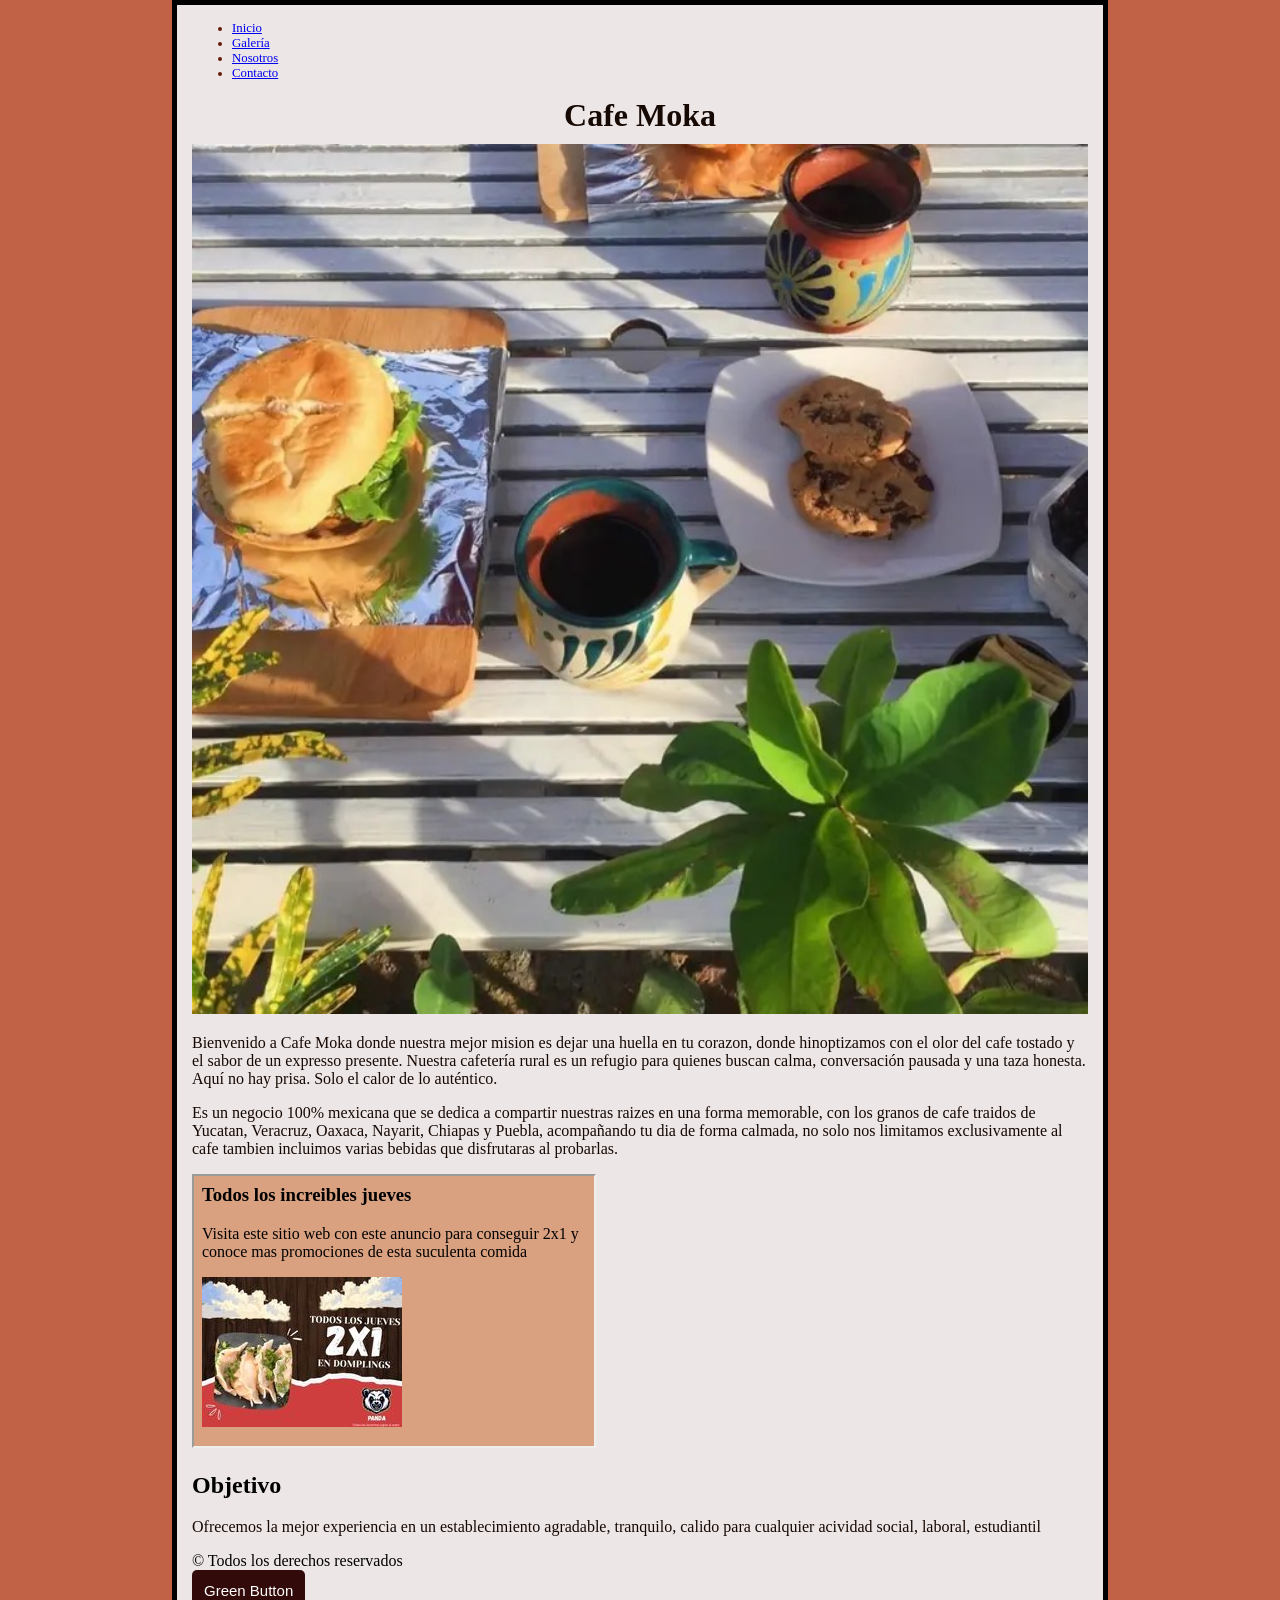
<file: Index.html>
<!DOCTYPE html>
<html>
 <head>
   <title>Cafe Moka</title>
   <meta charset="UTF-8">
   <link rel="stylesheet" href="estiloindex.css">
   <link rel="icon" type="image/x-icon" href="faviconn.ico">
 </head>
 <body>
  <div>
    <ul>
       <li><a href="index.html">Inicio</a></li> 
       <li><a href="galeria.html">Galería</a></li>
       <li><a href="nosotros.html">Nosotros</a></li>
       <li><a href="Contacto.html">Contacto</a></li>
    </ul>
  </div> 

<h1>Cafe Moka</h1>
<img src="ImagenPortada.jpg" alt="portada" / width="100%"></div>

 <p>Bienvenido a Cafe Moka donde nuestra mejor mision es dejar una huella en tu corazon, donde hinoptizamos con el olor del cafe tostado y el sabor de un expresso presente.
Nuestra cafetería rural es un refugio para quienes buscan calma, conversación pausada y una taza honesta.
Aquí no hay prisa. Solo el calor de lo auténtico.</p>

<p>Es un negocio 100% mexicana que se dedica a compartir nuestras raizes en una forma memorable, con los granos de cafe traidos de Yucatan, Veracruz, Oaxaca, Nayarit, Chiapas y Puebla,  acompañando tu dia de forma calmada, no solo nos limitamos exclusivamente al cafe tambien incluimos varias bebidas que disfrutaras al probarlas.</p>
 <div>

<iframe src="PaginaCafeMokaAnuncio.html" height="270" width="400" title="Iframe Example"></iframe>

  <h2>Objetivo</h2> 
       <p>Ofrecemos la mejor experiencia en un establecimiento agradable, tranquilo, calido para cualquier acividad social, laboral, estudiantil</p>
 </div>
 <div>&copy; Todos los derechos reservados</div> 
<button class="testbtn">Green Button</button>
</body>
</html>
</file>
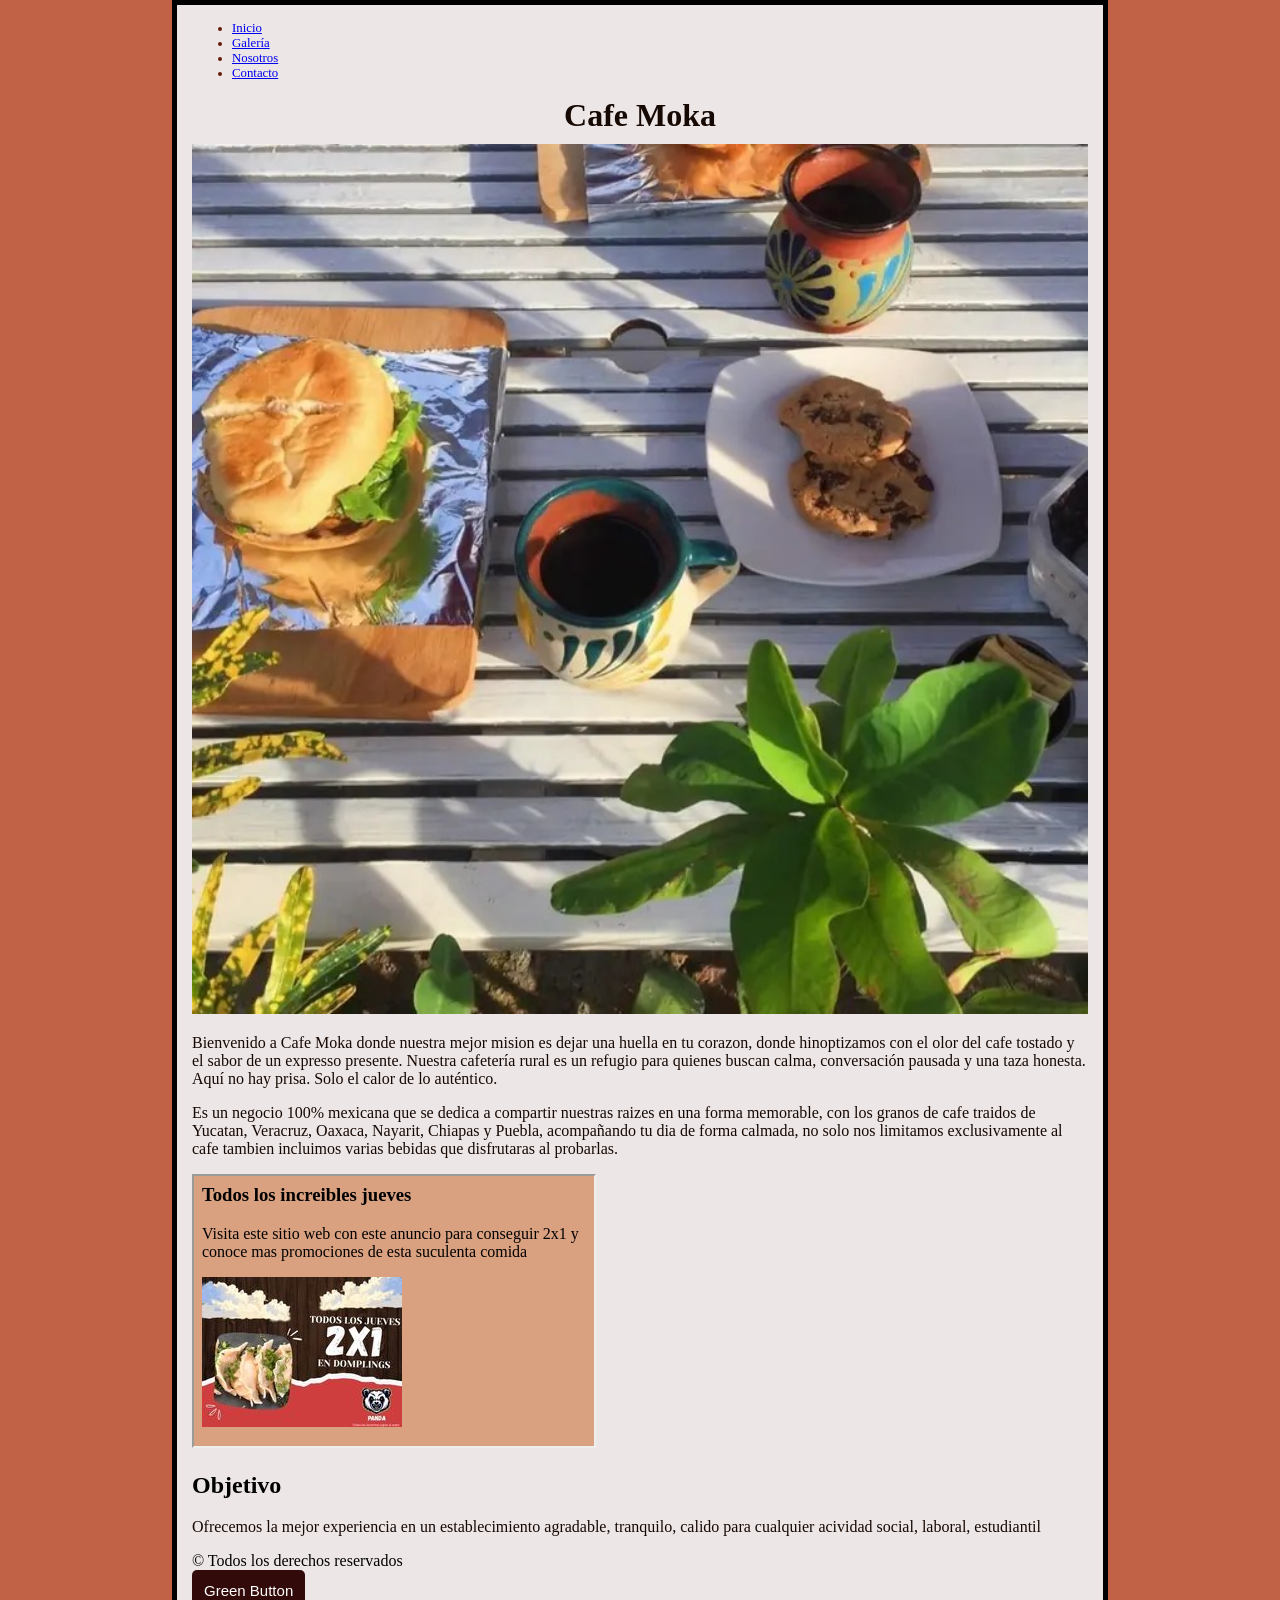
<file: index.html>
<!DOCTYPE html>
<html>
 <head>
   <title>Cafe Moka</title>
   <meta charset="UTF-8">
   <link rel="stylesheet" href="estiloindex.css">
   <link rel="icon" type="image/x-icon" href="faviconn.ico">
 </head>
 <body>
  <div>
    <ul>
       <li><a href="index.html">Inicio</a></li> 
       <li><a href="galeria.html">Galería</a></li>
       <li><a href="nosotros.html">Nosotros</a></li>
       <li><a href="contacto.html">Contacto</a></li>
    </ul>
  </div> 

<h1>Cafe Moka</h1>
<img src="ImagenPortada.jpg" alt="portada" / width="100%"></div>

 <p>Bienvenido a Cafe Moka donde nuestra mejor mision es dejar una huella en tu corazon, donde hinoptizamos con el olor del cafe tostado y el sabor de un expresso presente.
Nuestra cafetería rural es un refugio para quienes buscan calma, conversación pausada y una taza honesta.
Aquí no hay prisa. Solo el calor de lo auténtico.</p>

<p>Es un negocio 100% mexicana que se dedica a compartir nuestras raizes en una forma memorable, con los granos de cafe traidos de Yucatan, Veracruz, Oaxaca, Nayarit, Chiapas y Puebla,  acompañando tu dia de forma calmada, no solo nos limitamos exclusivamente al cafe tambien incluimos varias bebidas que disfrutaras al probarlas.</p>
 <div>

<iframe src="PaginaCafeMokaAnuncio.html" height="270" width="400" title="Iframe Example"></iframe>

  <h2>Objetivo</h2> 
       <p>Ofrecemos la mejor experiencia en un establecimiento agradable, tranquilo, calido para cualquier acividad social, laboral, estudiantil</p>
 </div>
 <div>&copy; Todos los derechos reservados</div> 
<button class="testbtn">Green Button</button>
</body>
</html>
</file>
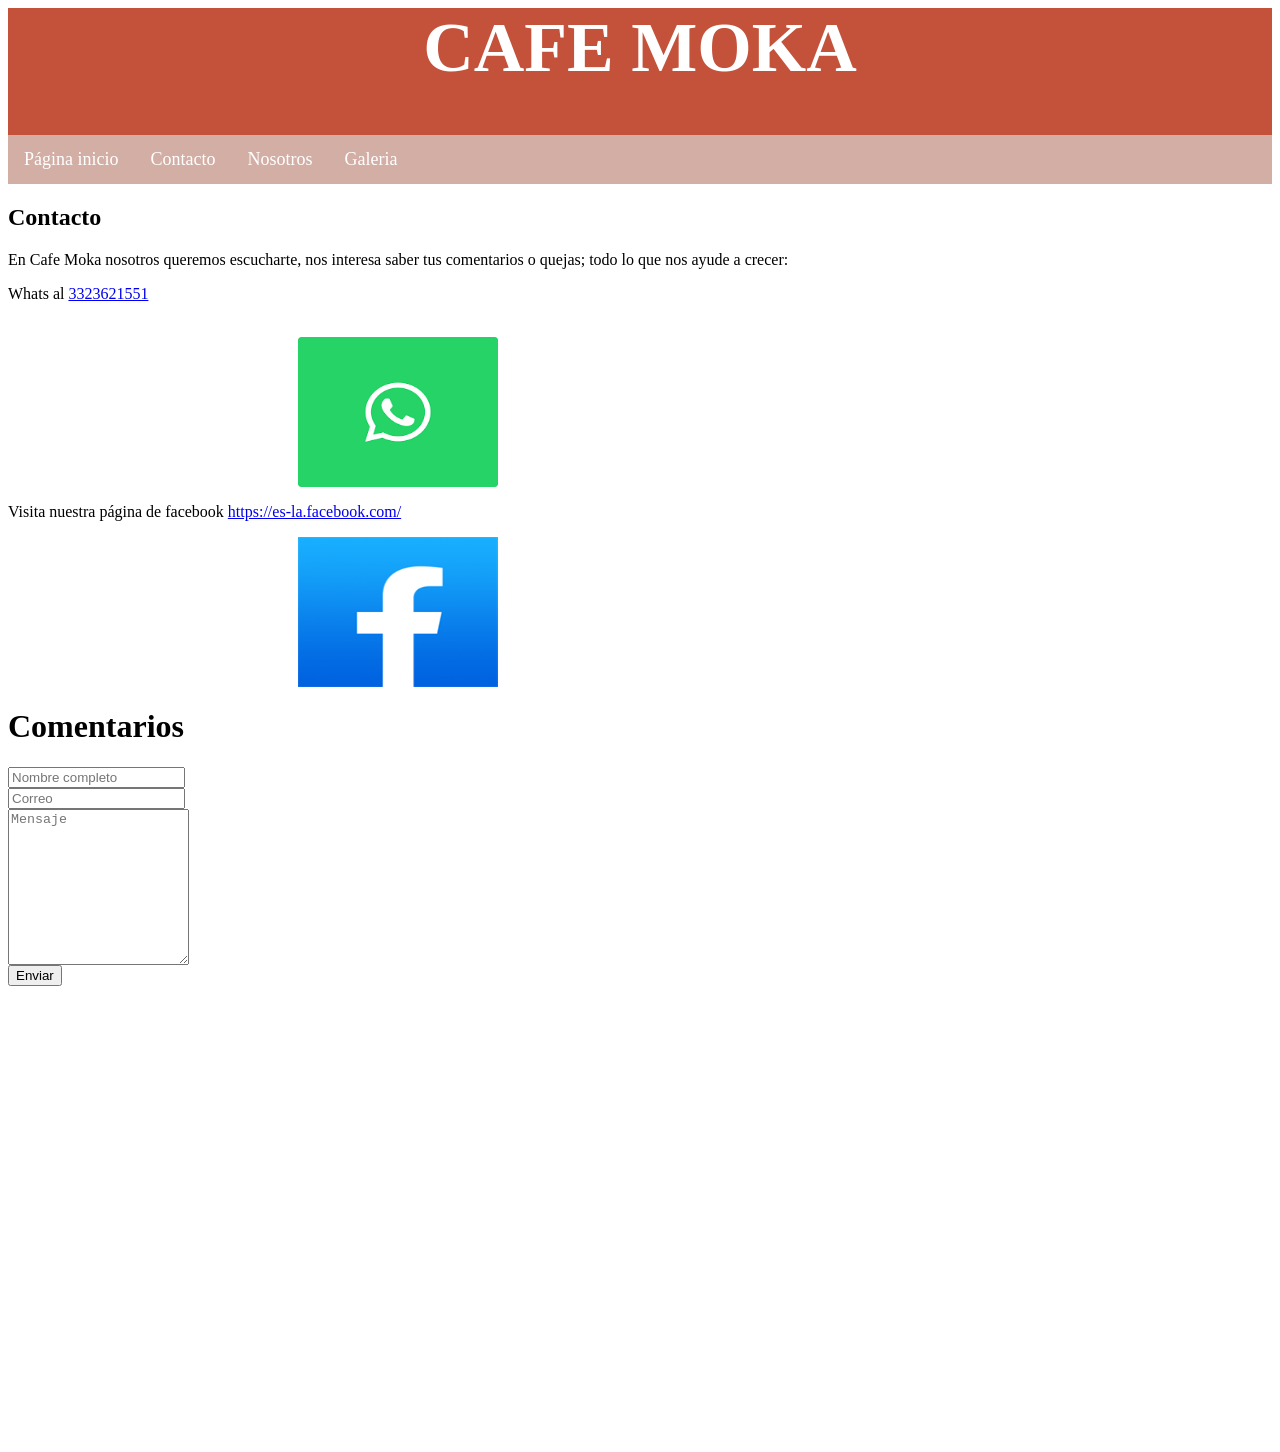
<file: Contacto - copia.html>
<html>
   <head>
      <title>Contacto</title>
      <link rel="stylesheet" href="Estilocontacto.css">
   </head>
   <body>
      <div id="encabezado">
         <h1>CAFE MOKA</h1>
         <ul class="navbar">
           <li><a href="index.html">Página inicio</a>
           <li><a href="contacto.html">Contacto</a>
           <li><a href="nosotros.html">Nosotros</a>
           <li><a href="galeria.html">Galeria</a>
         </ul>
      </div>
   <div id="pagina">
    <div id="columna_principal">
    <h2>Contacto</h2>
     <p>En Cafe Moka nosotros queremos escucharte, nos interesa saber tus comentarios o quejas; todo lo que nos ayude a crecer:</p>
     <p>Whats al <a href="https://api.whatsapp.com/send/?phone=%2B5213323621551&text=Hola &type=phone_number&app_absent=0">3323621551</a></p><br>
       <img src="whatsapp.png" width="200" height="150" alt="teléfono" />
     <p>Visita nuestra página de facebook <a href="https://es-la.facebook.com/">https://es-la.facebook.com/</a></p>
       <img src="Facebook.png" width="200" height="150" alt="facebook" />
     <div class="container">
  	<h1>Comentarios</h1>
  	<form action="https://formsubmit.co/arelicbtis10@gmail.com" method="POST">
    		<div class="form-group">
      			<div class="form-row">
        			<div class="col">
          				<input type="text" name="name" class="form-control" placeholder="Nombre completo" required>
        			</div>
        			<div class="col">
          				<input type="email" name="email" class="form-control" placeholder="Correo" required>
        			</div>
      			</div>
    		</div>
    		<div class="form-group">
      			<textarea placeholder="Mensaje" class="form-control" name="message" rows="10" required></textarea>
    		</div>
    			<button type="submit" class="btn btn-lg btn-dark btn-block">Enviar</button>
  	</form>
    </div>

 <iframe src="https://www.google.com/maps/embed?pb=!1m18!1m12!1m3!1d3731.9804739015067!2d-103.33163332570314!3d20.711017498617945!2m3!1f0!2f0!3f0!3m2!1i1024!2i768!4f13.1!3m3!1m2!1s0x8428b1b377eed367%3A0xe0db718c830dbd5d!2sSierra%20de%20Tecu%C3%A1n%202165%2C%20San%20El%C3%ADas%2C%2044240%20Guadalajara%2C%20Jal.!5e0!3m2!1ses-419!2smx!4v1780079266940!5m2!1ses-419!2smx" width="600" height="450" style="border:0;" allowfullscreen="" loading="lazy" referrerpolicy="no-referrer-when-downgrade"></iframe>
  
  
  </body>
</html>
</file>
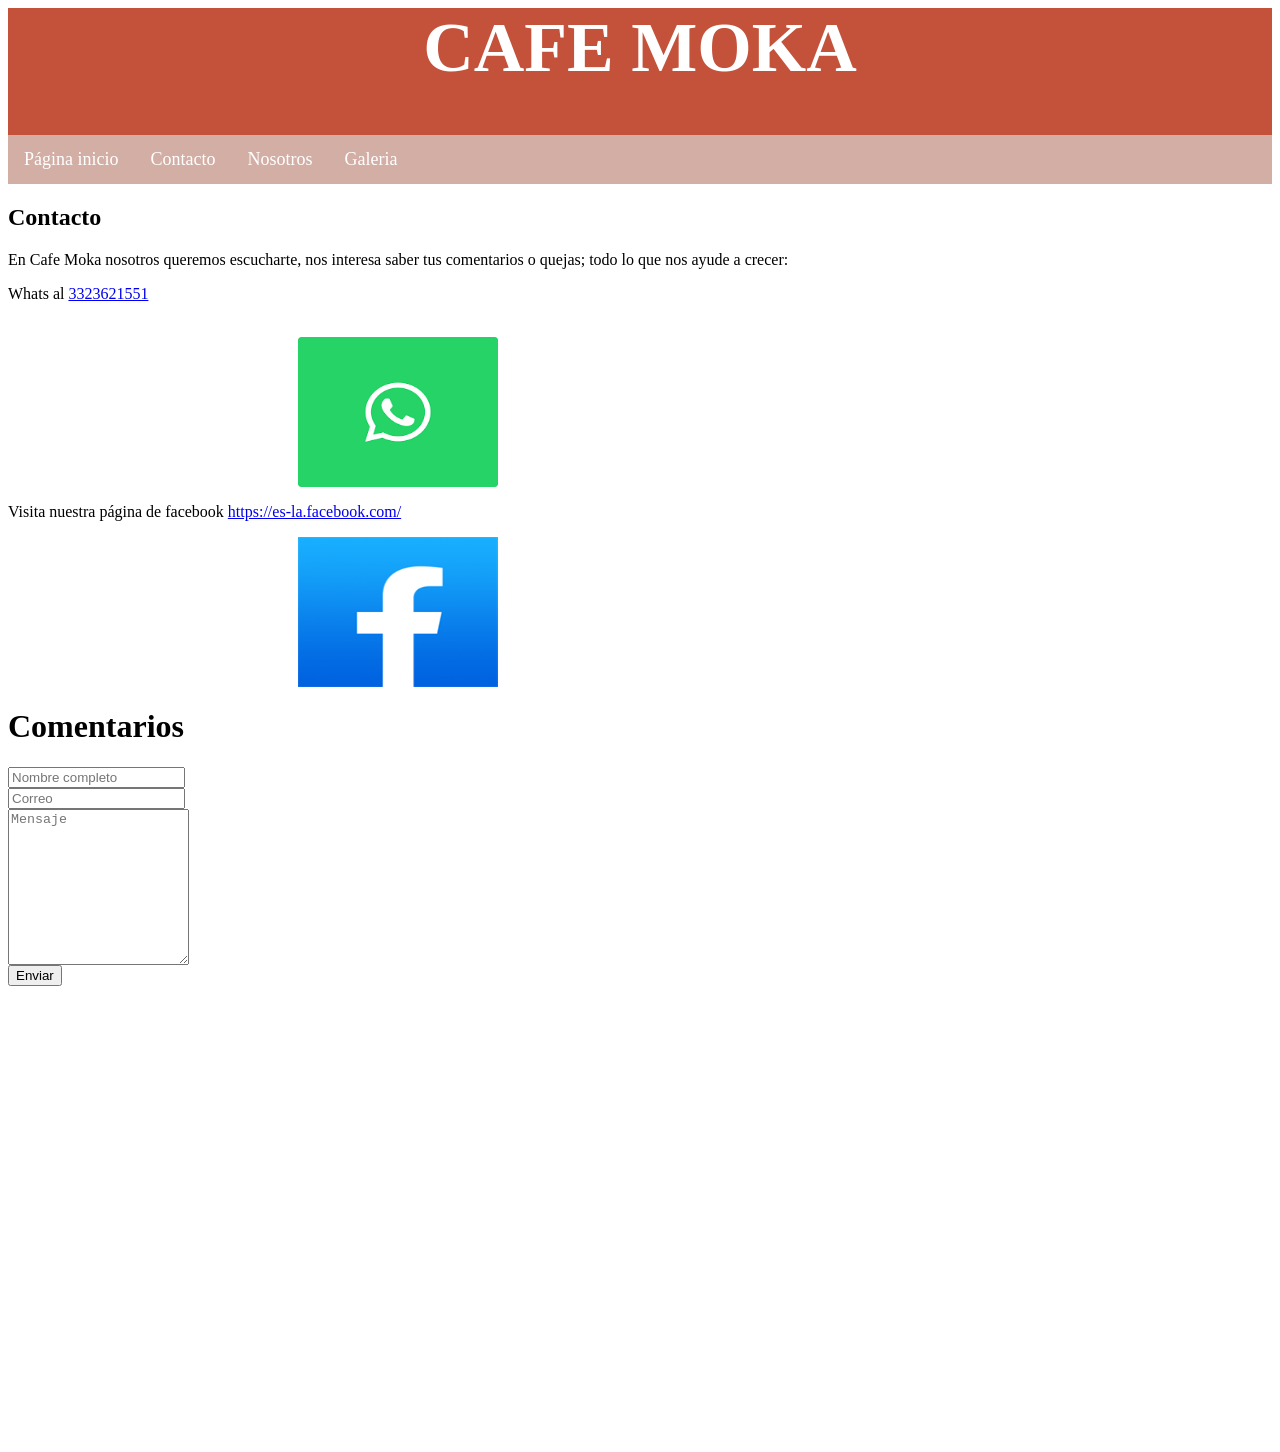
<file: Contacto.html>
<html>
   <head>
      <title>Contacto</title>
      <link rel="stylesheet" href="Estilocontacto.css">
   </head>
   <body>
      <div id="encabezado">
         <h1>CAFE MOKA</h1>
         <ul class="navbar">
           <li><a href="index.html">Página inicio</a>
           <li><a href="contacto.html">Contacto</a>
           <li><a href="nosotros.html">Nosotros</a>
           <li><a href="galeria.html">Galeria</a>
         </ul>
      </div>
   <div id="pagina">
    <div id="columna_principal">
    <h2>Contacto</h2>
     <p>En Cafe Moka nosotros queremos escucharte, nos interesa saber tus comentarios o quejas; todo lo que nos ayude a crecer:</p>
     <p>Whats al <a href="https://api.whatsapp.com/send/?phone=%2B5213323621551&text=Hola &type=phone_number&app_absent=0">3323621551</a></p><br>
       <img src="whatsapp.png" width="200" height="150" alt="teléfono" />
     <p>Visita nuestra página de facebook <a href="https://es-la.facebook.com/">https://es-la.facebook.com/</a></p>
       <img src="Facebook.png" width="200" height="150" alt="facebook" />
     <div class="container">
  	<h1>Comentarios</h1>
  	<form action="https://formsubmit.co/579b3d492e84cbd442fff057b399352e" method="POST">
    		<div class="form-group">
      			<div class="form-row">
        			<div class="col">
          				<input type="text" name="name" class="form-control" placeholder="Nombre completo" required>
        			</div>
        			<div class="col">
          				<input type="email" name="email" class="form-control" placeholder="Correo" required>
        			</div>
      			</div>
    		</div>
    		<div class="form-group">
      			<textarea placeholder="Mensaje" class="form-control" name="message" rows="10" required></textarea>
    		</div>
    			<button type="submit" class="btn btn-lg btn-dark btn-block">Enviar</button>
  	</form>
    </div>

 <iframe src="https://www.google.com/maps/embed?pb=!1m18!1m12!1m3!1d3731.9804739015067!2d-103.33163332570314!3d20.711017498617945!2m3!1f0!2f0!3f0!3m2!1i1024!2i768!4f13.1!3m3!1m2!1s0x8428b1b377eed367%3A0xe0db718c830dbd5d!2sSierra%20de%20Tecu%C3%A1n%202165%2C%20San%20El%C3%ADas%2C%2044240%20Guadalajara%2C%20Jal.!5e0!3m2!1ses-419!2smx!4v1780079266940!5m2!1ses-419!2smx" width="600" height="450" style="border:0;" allowfullscreen="" loading="lazy" referrerpolicy="no-referrer-when-downgrade"></iframe>
  
  
  </body>
</html>
</file>
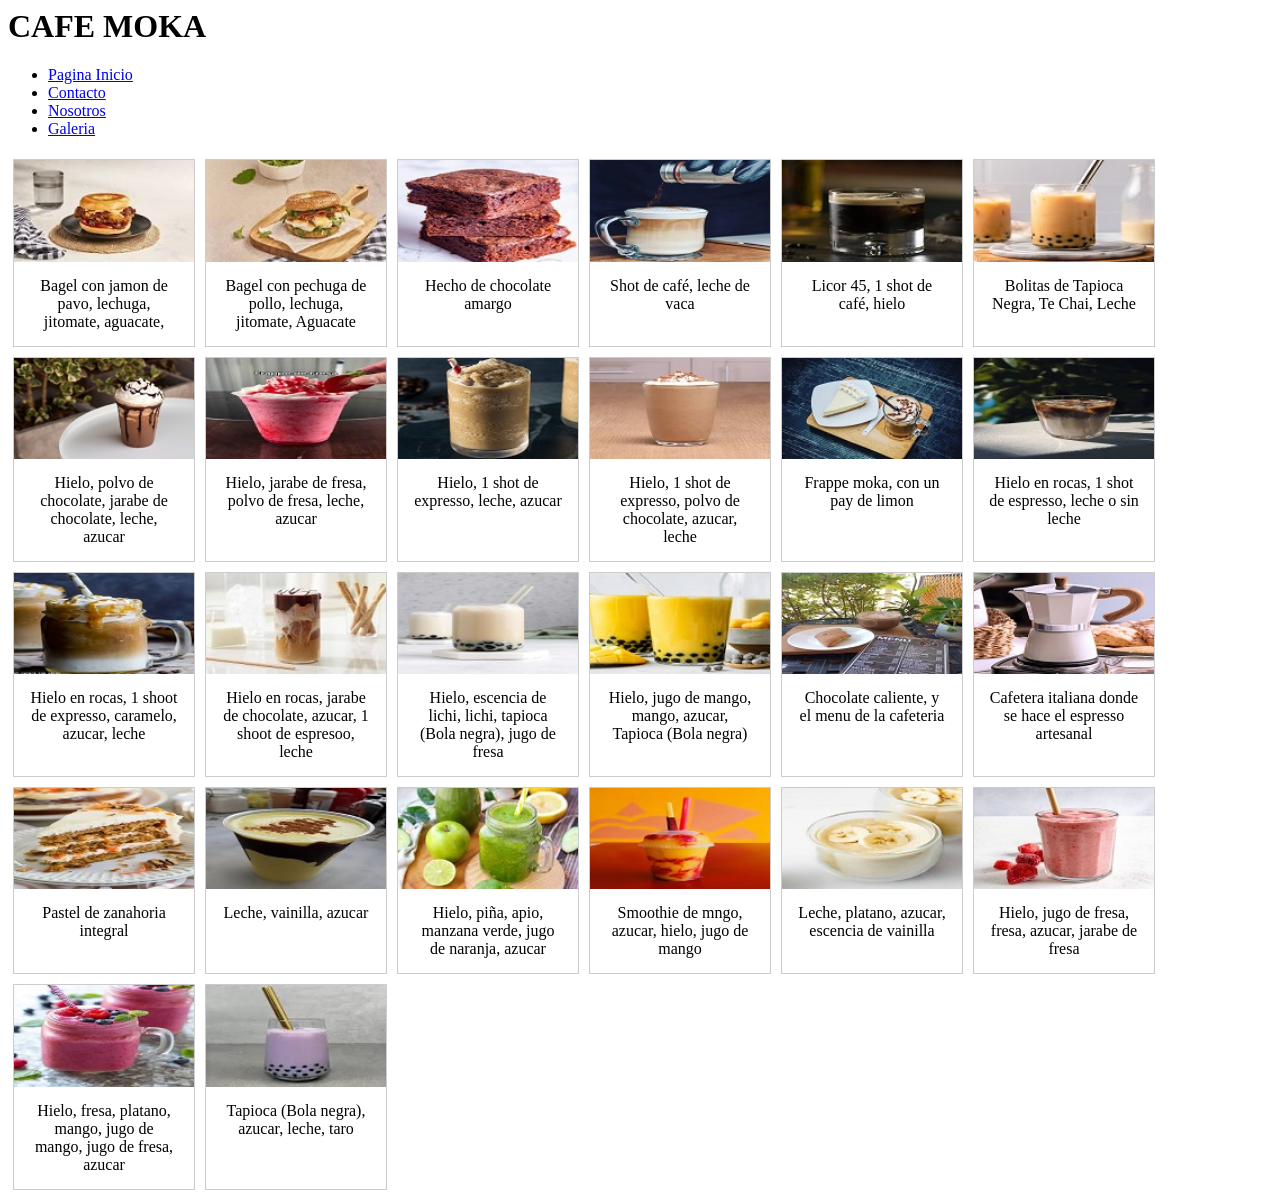
<file: galeria.html>
<html>
<head>
   <title>Galeria</title>
   <meta charset="UTF-8">
   <link rel="stylesheet" href="Estilogaleria.css">
   <link rel="icon" type="image/x-icon" href="faviconn.ico">
</head>
<body>
   <div id="encabezado">
    <h1>CAFE MOKA</h1>
    <ul class="navbar">
       <li><a href="index.html">Pagina Inicio</a></li> 
       <li><a href="contacto.html">Contacto</a></li>
       <li><a href="nosotros.html">Nosotros</a></li>
       <li><a href="galeria.html">Galeria</a></li>
    </ul>
  </div> 

<div class="gallery">

<div class="gallery-item">
  <a target="_blank" href="Bagel_de_Jamon.jpg">
    <img src="Mini_Bagel_de_Jamon.jpg" alt="Cinque Terre">
  </a>
  <div class="desc">Bagel con jamon de pavo, lechuga, jitomate, aguacate,</div>
</div>

<div class="gallery-item">
  <a target="_blank" href="Bagels_pollo.jpg">
    <img src="Mini_Bagels_pollo.jpg" alt="Forest" >
  </a>
  <div class="desc">Bagel con pechuga de pollo, lechuga, jitomate, Aguacate</div>
</div>

<div class="gallery-item">
  <a target="_blank" href="Brownies.jpg">
    <img src="Mini_Brownies.jpg" alt="Northern Lights" >
  </a>
  <div class="desc">Hecho de chocolate amargo</div>
</div>

<div class="gallery-item">
  <a target="_blank" href="Capuchino.jpg">
    <img src="Mini_Capuchino.jpg" alt="Mountains" >
  </a>
  <div class="desc">Shot de café, leche de vaca</div>
</div>

<div class="gallery-item">
  <a target="_blank" href="Carajillo.jpg">
    <img src="Mini_Carajillo.jpg" alt="Mountains">
  </a>
  <div class="desc">Licor 45, 1 shot de café, hielo</div>
</div>

<div class="gallery-item">
  <a target="_blank" href="Chai_Tapioca.jpg">
    <img src="Mini_Chai_Tapioca.jpg" alt="Mountains">
  </a>
  <div class="desc">Bolitas de Tapioca Negra, Te Chai, Leche </div>
</div>

<div class="gallery-item">
  <a target="_blank" href="Frappe_chocolate.jpg">
    <img src="Mini_Frappe_chocolate.jpg" alt="Mountains">
  </a>
  <div class="desc">Hielo, polvo de chocolate, jarabe de chocolate, leche, azucar</div>
</div>

<div class="gallery-item">
  <a target="_blank" href="Frappe_Fresa.jpg">
    <img src="Mini_Frappe_Fresa.jpg" alt="Mountains">
  </a>
  <div class="desc">Hielo, jarabe de fresa, polvo de fresa, leche, azucar</div>
</div>

<div class="gallery-item">
  <a target="_blank" href="Frappe_Cafe.jpg">
    <img src="Mini_Frappe_Cafe.jpg" alt="Mountains">
  </a>
  <div class="desc">Hielo, 1 shot de expresso, leche, azucar</div>
</div>

<div class="gallery-item">
  <a target="_blank" href="Frappe_Moka.jpg">
    <img src="Mini_Frappe_Moka.jpg" alt="Mountains">
  </a>
  <div class="desc">Hielo, 1 shot de expresso, polvo de chocolate, azucar, leche </div>
</div>

<div class="gallery-item">
  <a target="_blank" href="Frappe_Pay.jpg">
    <img src="Mini_Frappe_Pay.jpg" alt="Mountains">
  </a>
  <div class="desc">Frappe moka, con un pay de limon </div>
</div>

<div class="gallery-item">
  <a target="_blank" href="Ice_Coffee.jpg">
    <img src="Mini_Ice_Coffee.jpg" alt="Mountains">
  </a>
  <div class="desc">Hielo en rocas, 1 shot de espresso, leche o sin leche</div>
</div>

<div class="gallery-item">
  <a target="_blank" href="Ice_Machiato.jpg">
    <img src="Mini_Ice_Machiato.jpg" alt="Mountains">
  </a>
  <div class="desc">Hielo en rocas, 1 shoot de expresso, caramelo, azucar, leche</div>
</div>

<div class="gallery-item">
  <a target="_blank" href="Ice_Moka.jpg">
    <img src="Mini_Ice_Moka.jpg" alt="Mountains">
  </a>
  <div class="desc">Hielo en rocas, jarabe de chocolate, azucar, 1 shoot de espresoo, leche</div>
</div>

<div class="gallery-item">
  <a target="_blank" href="Lichi_Tapioca.jpg">
    <img src="Mini_Lichi_Tapioca.jpg" alt="Mountains">
  </a>
  <div class="desc">Hielo, escencia de lichi, lichi, tapioca (Bola negra), jugo de fresa</div>
</div>

<div class="gallery-item">
  <a target="_blank" href="Mango_Tapioca.jpg">
    <img src="Mini_Mango_Tapioca.jpg" alt="Mountains">
  </a>
  <div class="desc">Hielo, jugo de mango, mango, azucar, Tapioca (Bola negra)</div>
</div>

<div class="gallery-item">
  <a target="_blank" href="Menu_y_chocolate.jpg">
    <img src="Mini_Menu_y_chocolate.jpg" alt="Mountains">
  </a>
  <div class="desc">Chocolate caliente, y el menu de la cafeteria</div>
</div>

<div class="gallery-item">
  <a target="_blank" href="Moka_cafetera.jpg">
    <img src="Mini_Moka_cafetera.jpg" alt="Mountains">
  </a>
  <div class="desc">Cafetera italiana donde se hace el espresso artesanal</div>
</div>

<div class="gallery-item">
  <a target="_blank" href="Pastel_de_zanahoria.jpg">
    <img src="Mini_Pastel_de_zanahoria.jpg" alt="Mountains">
  </a>
  <div class="desc">Pastel de zanahoria integral</div>
</div>

<div class="gallery-item">
  <a target="_blank" href="Skimo_Vainilla.jpg">
    <img src="Mini_Skimo_Vainilla.jpg" alt="Mountains">
  </a>
  <div class="desc">Leche, vainilla, azucar</div>
</div>

<div class="gallery-item">
  <a target="_blank" href="Smoohie_Verde.jpg">
    <img src="Mini_Smoohie_Verde.jpg" alt="Mountains">
  </a>
  <div class="desc">Hielo, piña, apio, manzana verde, jugo de naranja, azucar</div>
</div>

<div class="gallery-item">
  <a target="_blank" href="Smoothie.jpg">
    <img src="Smoothie.jpg" alt="Mountains">
  </a>
  <div class="desc">Smoothie de mngo, azucar, hielo, jugo de mango</div>
</div>

<div class="gallery-item">
  <a target="_blank" href="Smoothie_Banana.jpg">
    <img src="Mini_Smoothie_Banana.jpg" alt="Mountains">
  </a>
  <div class="desc">Leche, platano, azucar, escencia de vainilla</div>
</div>

<div class="gallery-item">
  <a target="_blank" href="Smoothie_Fresa.jpg">
    <img src="Mini_Smoothie_Fresa.jpg" alt="Mountains">
  </a>
  <div class="desc">Hielo, jugo de fresa, fresa, azucar, jarabe de fresa</div>
</div>

<div class="gallery-item">
  <a target="_blank" href="Smoothie_Frutos.jpg">
    <img src="Mini_Smoothie_Frutos.jpg" alt="Mountains">
  </a>
  <div class="desc">Hielo, fresa, platano, mango, jugo de mango, jugo de fresa, azucar</div>
</div>

<div class="gallery-item">
  <a target="_blank" href="Tapioca_Taro.jpg">
    <img src="Mini_Tapioca_Taro.jpg" alt="Mountains">
  </a>
  <div class="desc">Tapioca (Bola negra), azucar, leche, taro</div>
</div>


</div>

</body>
</html>
</file>
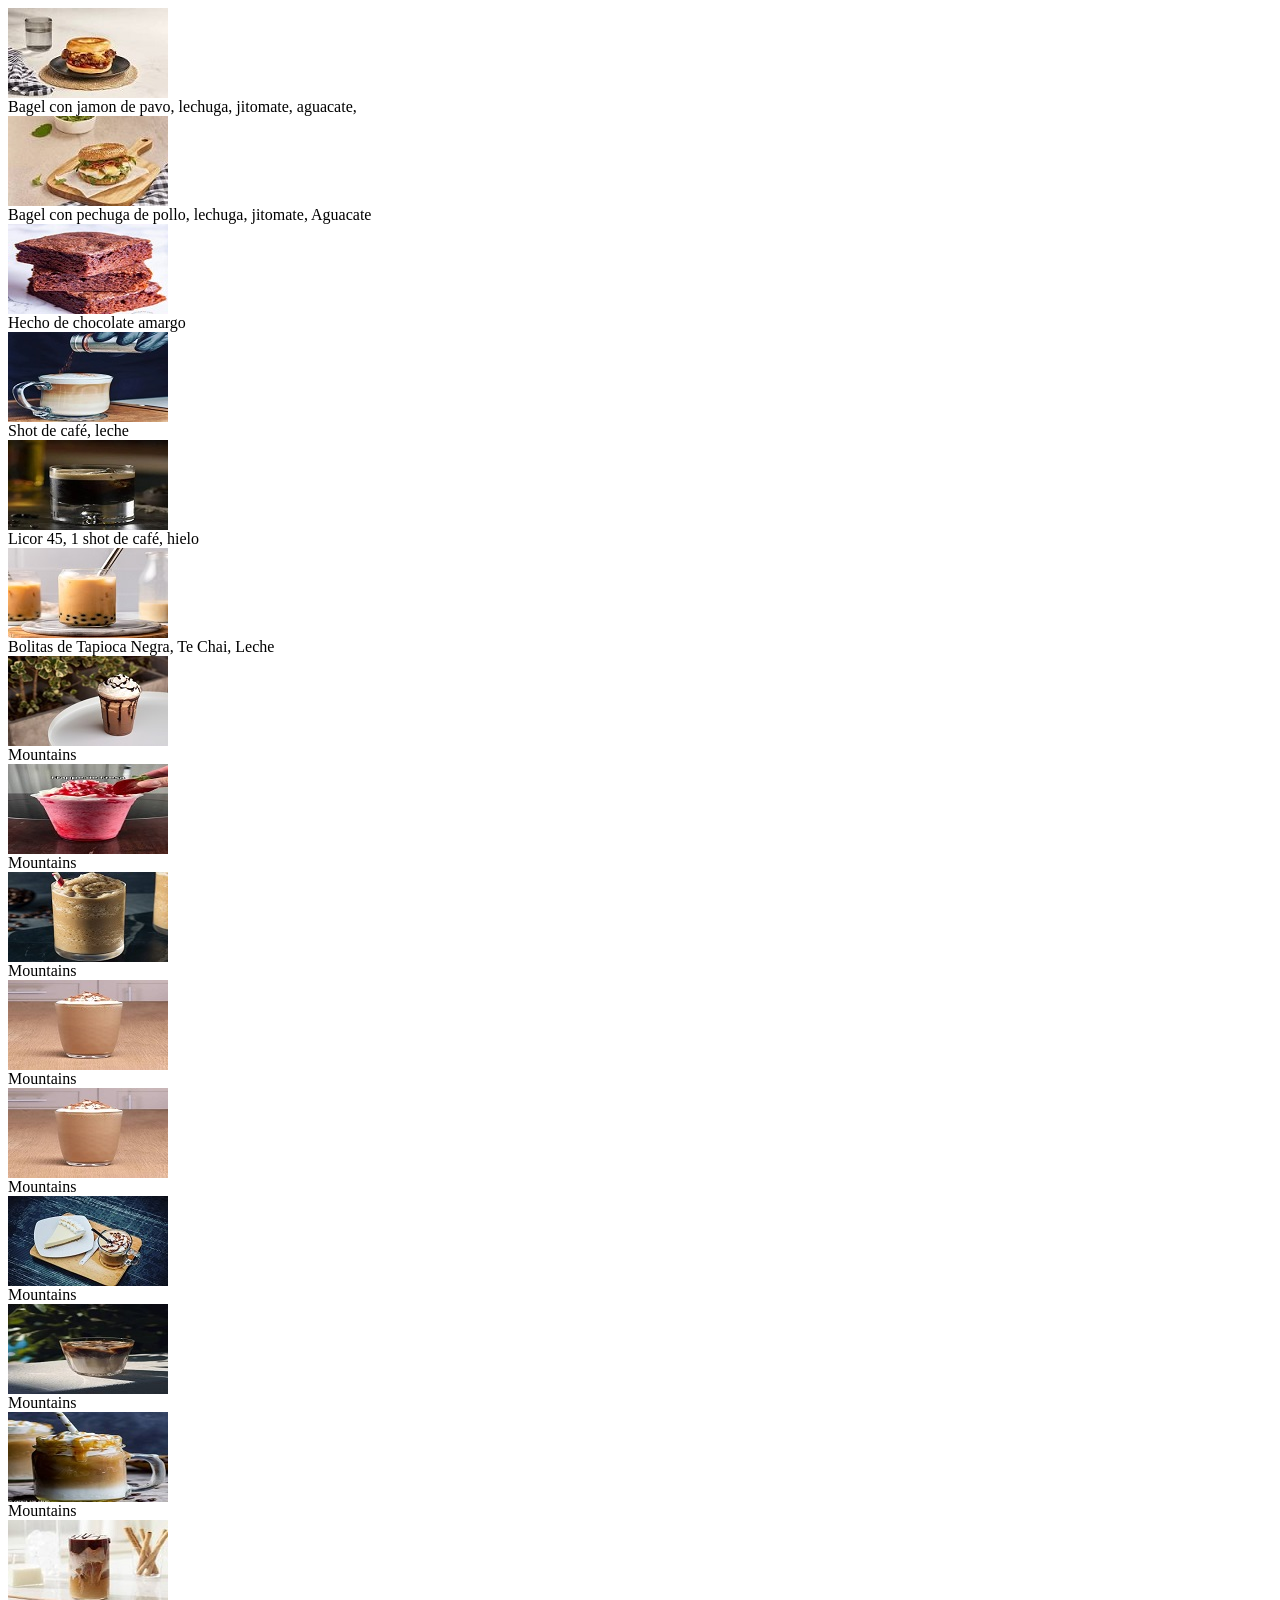
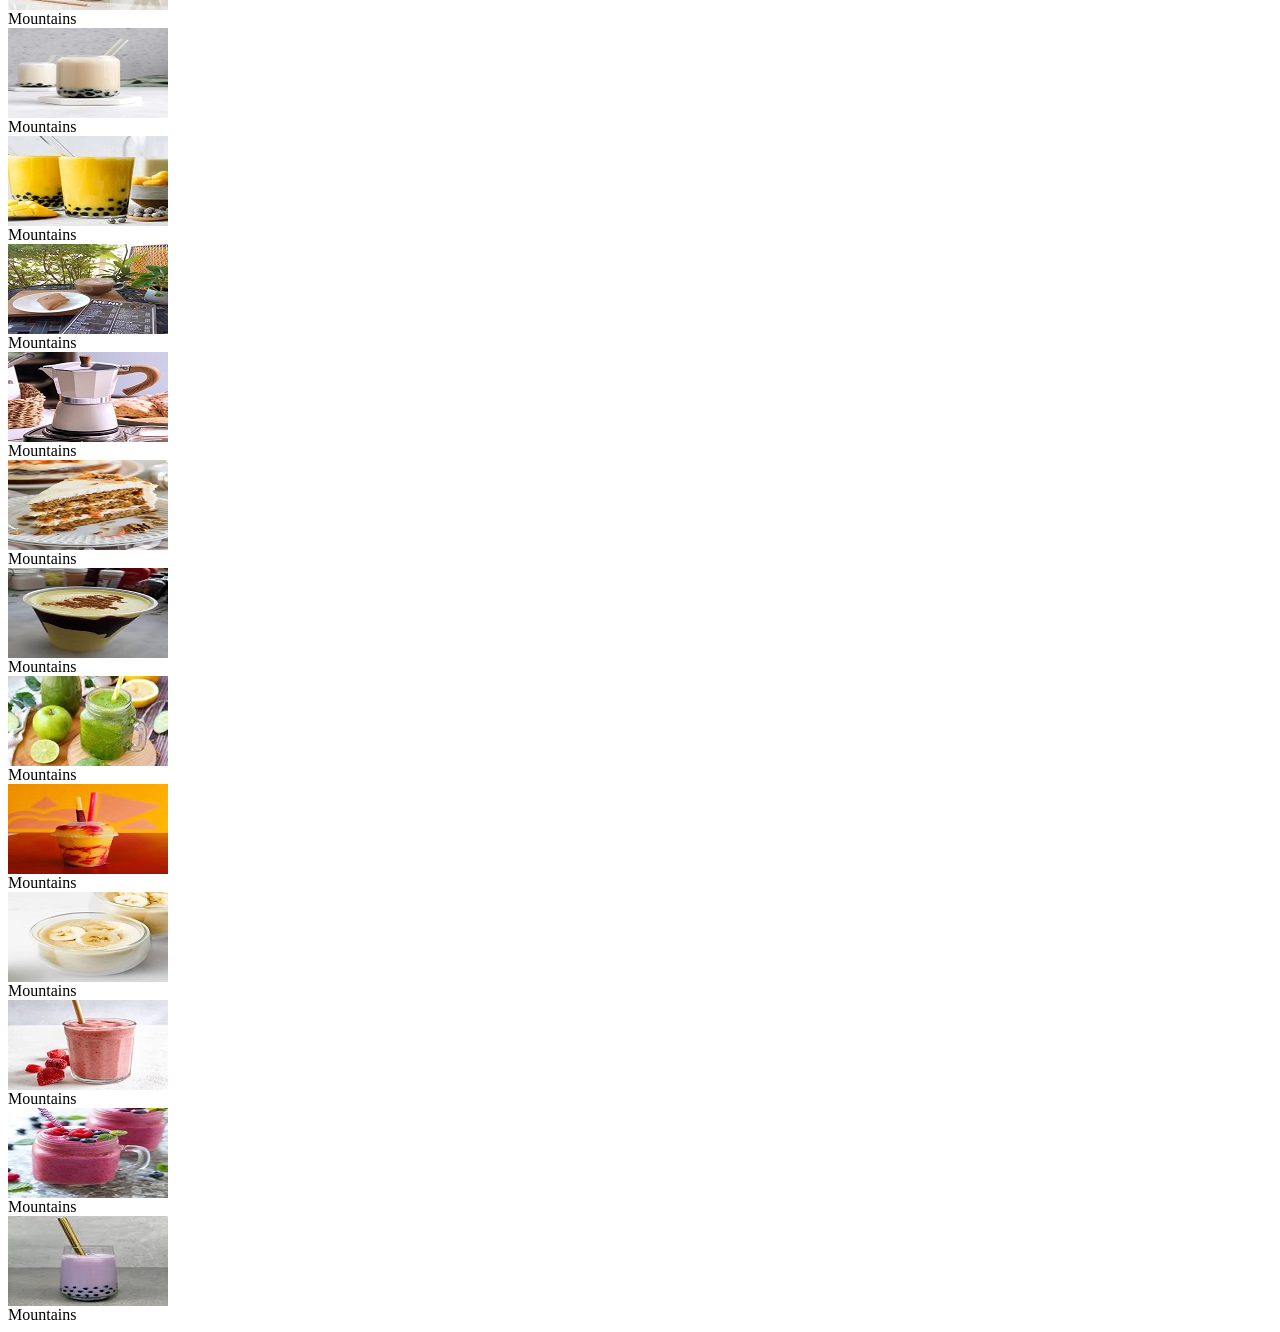
<file: Imagenesss.html>
<html>
<head>
</head>
<body>

<div class="gallery">

<div class="gallery-item">
  <a target="_blank" href="Bagel_de_Jamon.jpg">
    <img src="Mini_Bagel_de_Jamon.jpg" alt="Cinque Terre">
  </a>
  <div class="desc">Bagel con jamon de pavo, lechuga, jitomate, aguacate,</div>
</div>

<div class="gallery-item">
  <a target="_blank" href="Bagels_pollo.jpg">
    <img src="Mini_Bagels_pollo.jpg" alt="Forest" >
  </a>
  <div class="desc">Bagel con pechuga de pollo, lechuga, jitomate, Aguacate</div>
</div>

<div class="gallery-item">
  <a target="_blank" href="Brownies.jpg">
    <img src="Mini_Brownies.jpg" alt="Northern Lights" >
  </a>
  <div class="desc">Hecho de chocolate amargo</div>
</div>

<div class="gallery-item">
  <a target="_blank" href="Capuchino.jpg">
    <img src="Mini_Capuchino.jpg" alt="Mountains" >
  </a>
  <div class="desc">Shot de café, leche</div>
</div>

<div class="gallery-item">
  <a target="_blank" href="Carajillo.jpg">
    <img src="Mini_Carajillo.jpg" alt="Mountains">
  </a>
  <div class="desc">Licor 45, 1 shot de café, hielo</div>
</div>

<div class="gallery-item">
  <a target="_blank" href="Chai_Tapioca.jpg">
    <img src="Mini_Chai_Tapioca.jpg" alt="Mountains">
  </a>
  <div class="desc">Bolitas de Tapioca Negra, Te Chai, Leche </div>
</div>

<div class="gallery-item">
  <a target="_blank" href="Frappe_chocolate.jpg">
    <img src="Mini_Frappe_chocolate.jpg" alt="Mountains">
  </a>
  <div class="desc">Mountains</div>
</div>

<div class="gallery-item">
  <a target="_blank" href="Frappe_Fresa.jpg">
    <img src="Mini_Frappe_Fresa.jpg" alt="Mountains">
  </a>
  <div class="desc">Mountains</div>
</div>

<div class="gallery-item">
  <a target="_blank" href="Frappe_Cafe.jpg">
    <img src="Mini_Frappe_Cafe.jpg" alt="Mountains">
  </a>
  <div class="desc">Mountains</div>
</div>

<div class="gallery-item">
  <a target="_blank" href="Frappe_Moka.jpg">
    <img src="Mini_Frappe_Moka.jpg" alt="Mountains">
  </a>
  <div class="desc">Mountains</div>
</div>

<div class="gallery-item">
  <a target="_blank" href="Frappe_oreo.jpg">
    <img src="Mini_Frappe_Moka.jpg" alt="Mountains">
  </a>
  <div class="desc">Mountains</div>
</div>

<div class="gallery-item">
  <a target="_blank" href="Frappe_Pay.jpg">
    <img src="Mini_Frappe_Pay.jpg" alt="Mountains">
  </a>
  <div class="desc">Mountains</div>
</div>

<div class="gallery-item">
  <a target="_blank" href="Ice_Coffee.jpg">
    <img src="Mini_Ice_Coffee.jpg" alt="Mountains">
  </a>
  <div class="desc">Mountains</div>
</div>

<div class="gallery-item">
  <a target="_blank" href="Ice_Machiato.jpg">
    <img src="Mini_Ice_Machiato.jpg" alt="Mountains">
  </a>
  <div class="desc">Mountains</div>
</div>

<div class="gallery-item">
  <a target="_blank" href="Ice_Moka.jpg">
    <img src="Mini_Ice_Moka.jpg" alt="Mountains">
  </a>
  <div class="desc">Mountains</div>
</div>

<div class="gallery-item">
  <a target="_blank" href="Lichi_Tapioca.jpg">
    <img src="Mini_Lichi_Tapioca.jpg" alt="Mountains">
  </a>
  <div class="desc">Mountains</div>
</div>

<div class="gallery-item">
  <a target="_blank" href="Mango_Tapioca.jpg">
    <img src="Mini_Mango_Tapioca.jpg" alt="Mountains">
  </a>
  <div class="desc">Mountains</div>
</div>

<div class="gallery-item">
  <a target="_blank" href="Menu_y_chocolate.jpg">
    <img src="Mini_Menu_y_chocolate.jpg" alt="Mountains">
  </a>
  <div class="desc">Mountains</div>
</div>

<div class="gallery-item">
  <a target="_blank" href="Moka_cafetera.jpg">
    <img src="Mini_Moka_cafetera.jpg" alt="Mountains">
  </a>
  <div class="desc">Mountains</div>
</div>

<div class="gallery-item">
  <a target="_blank" href="Pastel_de_zanahoria.jpg">
    <img src="Mini_Pastel_de_zanahoria.jpg" alt="Mountains">
  </a>
  <div class="desc">Mountains</div>
</div>

<div class="gallery-item">
  <a target="_blank" href="Skimo_Vainilla.jpg">
    <img src="Mini_Skimo_Vainilla.jpg" alt="Mountains">
  </a>
  <div class="desc">Mountains</div>
</div>

<div class="gallery-item">
  <a target="_blank" href="Smoohie_Verde.jpg">
    <img src="Mini_Smoohie_Verde.jpg" alt="Mountains">
  </a>
  <div class="desc">Mountains</div>
</div>

<div class="gallery-item">
  <a target="_blank" href="Smoothie.jpg">
    <img src="Smoothie.jpg" alt="Mountains">
  </a>
  <div class="desc">Mountains</div>
</div>

<div class="gallery-item">
  <a target="_blank" href="Smoothie_Banana.jpg">
    <img src="Mini_Smoothie_Banana.jpg" alt="Mountains">
  </a>
  <div class="desc">Mountains</div>
</div>

<div class="gallery-item">
  <a target="_blank" href="Smoothie_Fresa.jpg">
    <img src="Mini_Smoothie_Fresa.jpg" alt="Mountains">
  </a>
  <div class="desc">Mountains</div>
</div>

<div class="gallery-item">
  <a target="_blank" href="Smoothie_Frutos.jpg">
    <img src="Mini_Smoothie_Frutos.jpg" alt="Mountains">
  </a>
  <div class="desc">Mountains</div>
</div>

<div class="gallery-item">
  <a target="_blank" href="Tapioca_Taro.jpg">
    <img src="Mini_Tapioca_Taro.jpg" alt="Mountains">
  </a>
  <div class="desc">Mountains</div>
</div>


</div>

</body>
</html>
</file>
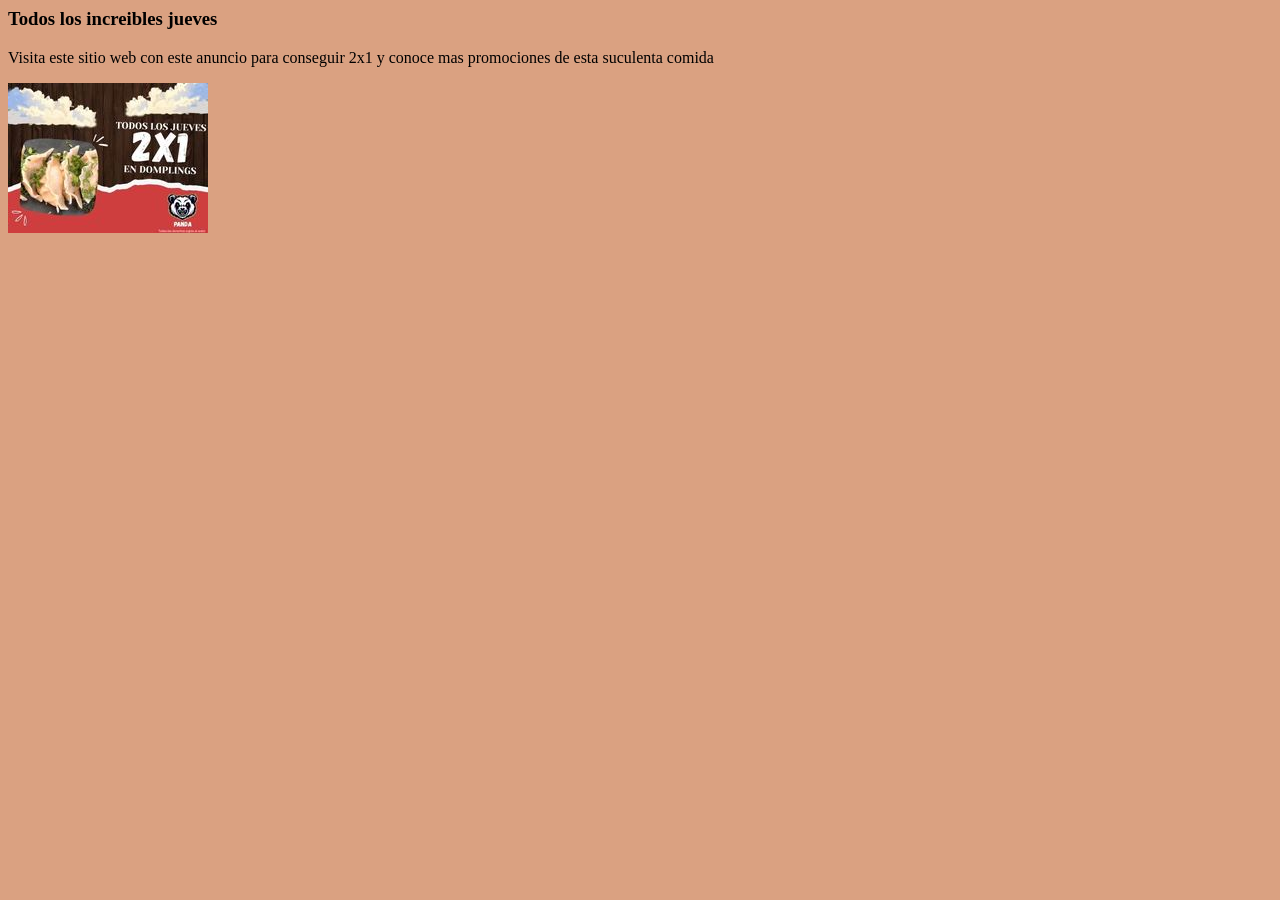
<file: PaginaCafeMokaAnuncio.html>
<DOCTYPE html>
<html lang='es'>
<head>
      <meta charset= 'UTF-8'>
</head>
<body style = "background-color: #DAA181;">

      <h3>Todos los increibles jueves</h3>
      <p>Visita este sitio web con este anuncio para conseguir 2x1 y conoce mas promociones de esta suculenta comida</p>
      <img src="anuncio.jpg" alt="anuncio" />
</body>
</html>
</file>
<file: estiloindex.css>
html {
  background-color: #C16247;
  font-family: "Neilvard Four", serif;
  margin: 0;
  padding: 0;
  box_sizing: border-box;
}

body {
  width: 70%;
  margin: 0 auto;
  background-color: #ECE6E6;
  padding: 0 15px 15px 15px;
  border: 5px solid black
}

h1 {
  text-align: center;
  margin: 10px 0;
  padding: 10 px 0;
  color: #160802;
}

p{
 color:#160802;
}

li {
 color:#641B0A;
 }
}

@media only srceen and (max-width:400px){
h1 {
font-size: 2vw;
text-align: center;
margin: 0;
padding: 10px 0;
color:#461B10;
text-shadow: 3px 3px 1px black;
}

p{
    font-size:1vw;
  }
}

li {
   font-size: 1vw;

  }
}


@media only sreen and (min-width:401px) and (max-width:1980px){
h1 {
   font-size:5vw;
   text-align: center;
   margi: 0;
   padding: 20px 0;
   color: #190B04;
   text-shadow: 3px 3px 1px black;
}

p{
    font-size:3vw;

  }

li {

   font-size: 3vw;

  }
}

.testbtn {
  background-color: #330A0A;
  color: white;
  font-size: 15px;
  padding: 12px;
  border: none;
  border-radius: 5px;
  cursor: pointer;
}

.testbtn:hover {
  background-color: #059862;
}
</file>
<file: Estilocontacto.css>
html {
 margin: 0;
 padding: 0;
 box-sizing: border-box;
 }

div#encabezado {
  background-color: #C4523B;
  text-align: center;
  font-size: 35px;
  color: white;
  height: auto;
}

div#columna_principal{
 float: left;
 background-color: #FFFFFF; 
}

.navbar {
        margin: 0 px;
        padding: 0 px;
        text-align: left;
        font-size: 18px;
        list-style-type:none;
        height: auto;
        background-color: #D2AEA5;
        }
ul {
  list-style-type: none;
  margin: 0;
  padding: 0;
  overflow: hidden;

}

ul li {
  float: left;
}

ul li a {
  display: block;
  color: white;
  text-align: center;
  padding: 14px 16px;
  text-decoration: none;
}

ul li a:hover {
  background-color: #111111;
}


img {
  display: block;
  margin: 0 auto;
}
</file>
<file: Estilogaleria.css>
div.gallery {
  display: flex;
  flex-wrap: wrap;
  justify-content: flex-start;
}

div.gallery-item {
  margin: 5px;
  border: 1px solid #ccc;
  width: 180px;
}

div.gallery-item:hover {
  border: 1px solid #777;
}

div.gallery-item img {
  width: 100%;
  height: auto;
}

div.gallery-item div.desc {
  padding: 15px;
  text-align: center;
}
</file>
